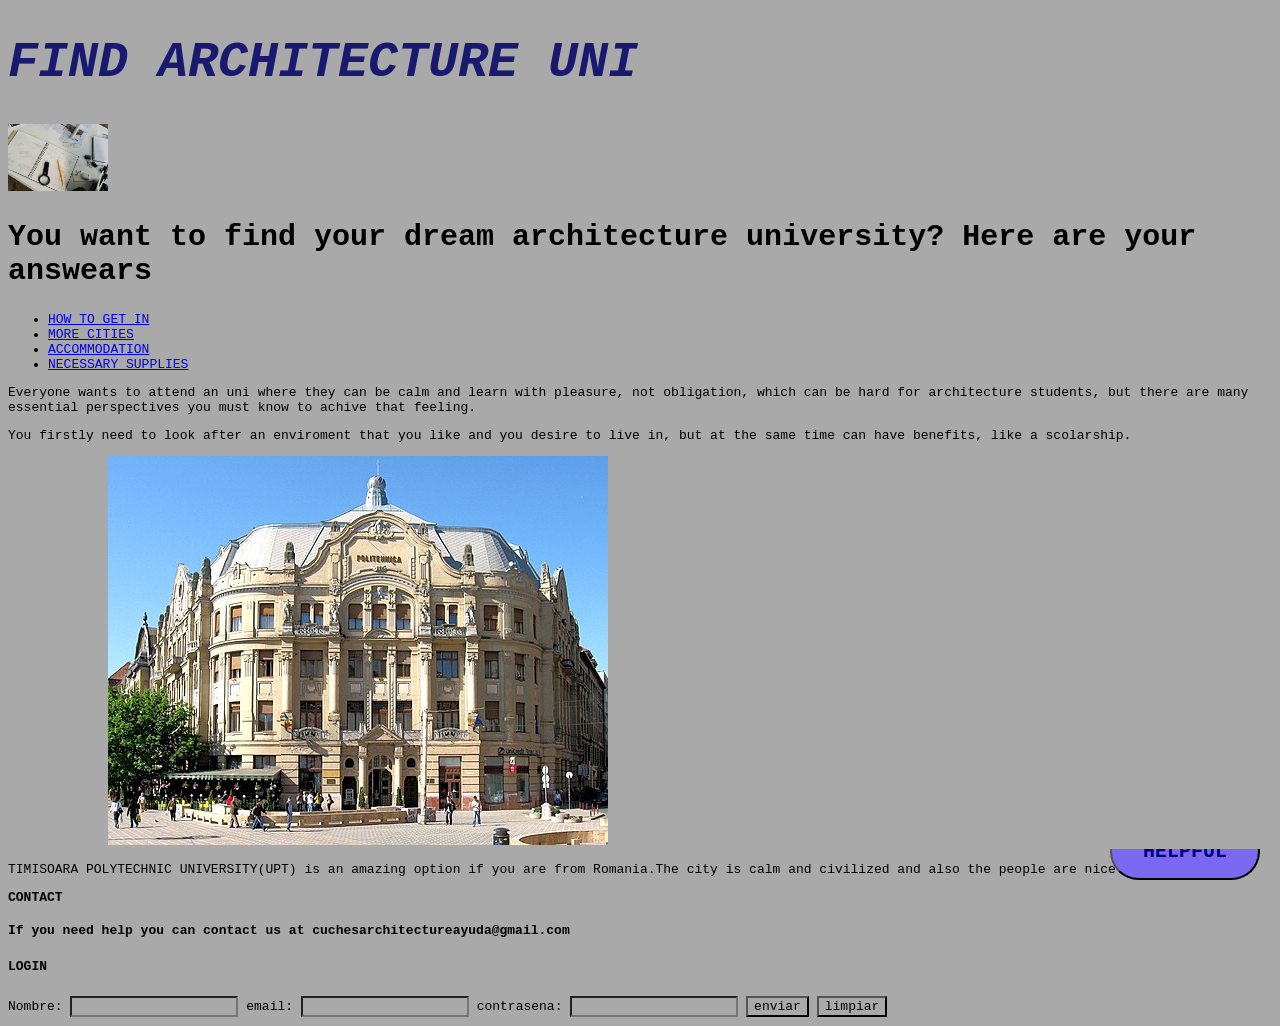
<file: index.html>
<!DOCTYPE html>
<html lang="en">
<head>
    <meta charset="UTF-8">
    <meta name="viewport" content="width=device-width, initial-scale=1.0">
    <title>cuches architecture</title>
    <link rel="stylesheet" href="style.css">
</head>
<body>
    <header>
        <h1>FIND ARCHITECTURE UNI</h1>
        <img src="img/pexels-tima-miroshnichenko-6615229.jpg" alt="logo" width="100px">

        <h2>You want to find your dream architecture university? Here are your answears</h2>

        <nav>
            <ul>
                <li><a href="./getin.html">HOW TO GET IN</a></li>
                <li><a href="./otheruni.html">MORE CITIES</a></li>
                <li><a href="./acommodatin.html">ACCOMMODATION</a></li>
                <li><a href="./supplies.html">NECESSARY SUPPLIES</a></li>
            </ul>
        </nav>
    </header>   
    
    <main>
        <button class="button-fixed">HELPFUL</button>
        <p>Everyone wants to attend an uni where they can be calm and learn with pleasure, not obligation, which can be hard for architecture students, but there are many essential perspectives you must know to achive that feeling.</p>
        <p>You firstly need to look after an enviroment that you like and you desire to live in, but at the same time can have benefits, like a scolarship.</p>
        <a href="https://es.wikipedia.org/wiki/Universidad_Polit%C3%A9cnica_de_Timi%C8%99oara"><div class="img2"><img src="./img/Universitatea_Politehnica_Timisoara_-_Rectorat.jpg" alt=""></div></a>
        
        <p>TIMISOARA POLYTECHNIC UNIVERSITY(UPT) is an amazing option if you are from Romania.The city is calm and civilized and also the people are nice. </p>
    </main>
    <footer>
        <h3>CONTACT</h3>
        <h4>If you need help you can contact us at cuchesarchitectureayuda@gmail.com</h4>
        <h5>LOGIN</h5>
        <form action="formulario.js" method="post">
            <label for="name">Nombre:</label>
            <input type="text" id="name" name="name"/> 

            <label for="email">email:  </label>
            <input type="email" id="email name=name"/>

            <label for="password">contrasena:</label>
            <input type="password" id="password" name="password"/>

            <button type="submit">enviar</button>
            <button type="reset">limpiar</button>
        </form>
    </footer>
</body>
</html>
</file>
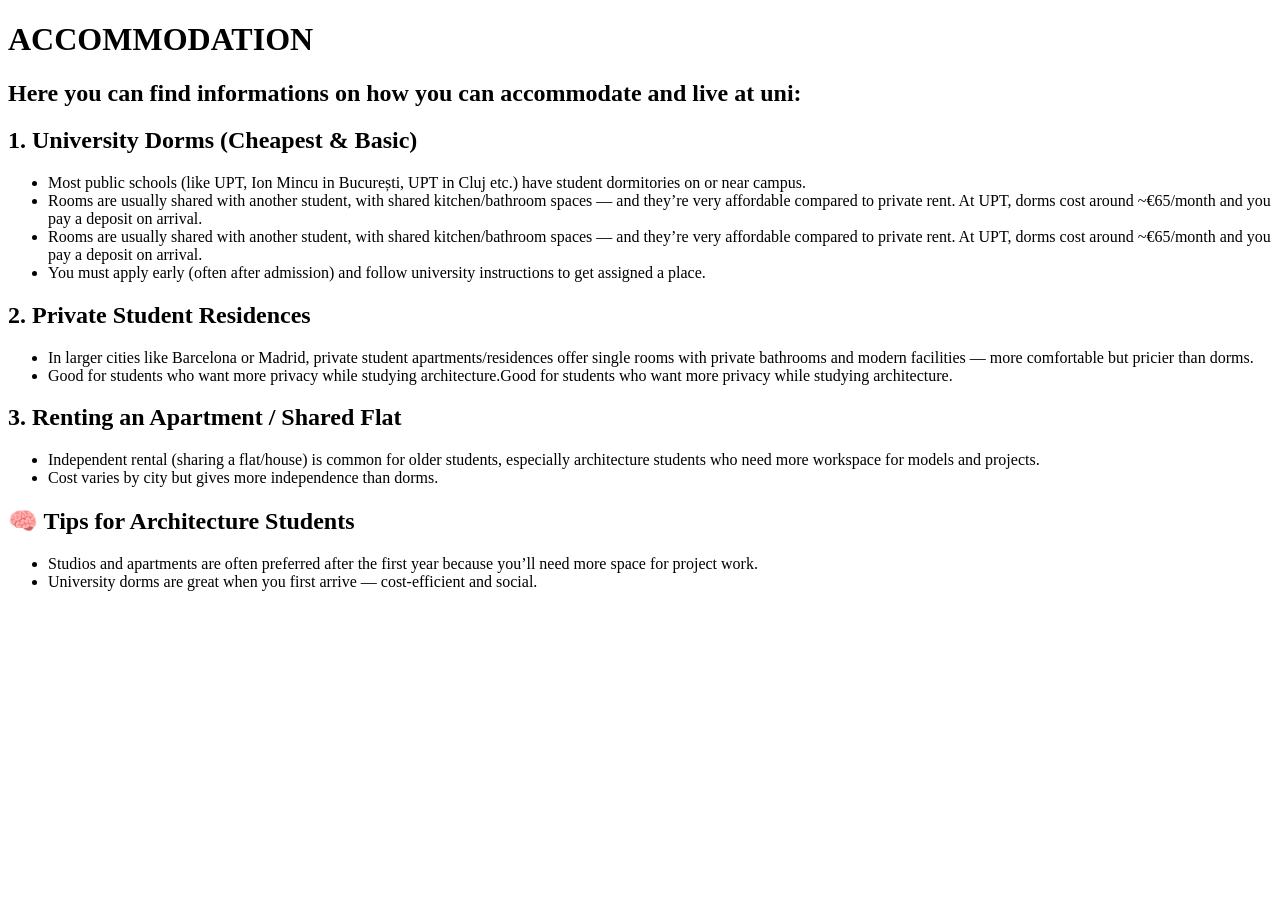
<file: acommodatin.html>
<!DOCTYPE html>
<html lang="en">
<head>
    <meta charset="UTF-8">
    <meta name="viewport" content="width=device-width, initial-scale=1.0">
    <title>accommodation</title>
</head>
<body>
  <h1>ACCOMMODATION</h1> 
  <h2>Here you can find informations on how you can accommodate and live at uni:</h2> 
  <h2>1. University Dorms (Cheapest & Basic)</h2>
<ul><li>Most public schools (like UPT, Ion Mincu in București, UPT in Cluj etc.) have student dormitories on or near campus.
</li>
<li>Rooms are usually shared with another student, with shared kitchen/bathroom spaces — and they’re very affordable compared to private rent. At UPT, dorms cost around ~€65/month and you pay a deposit on arrival.</li>
<li>Rooms are usually shared with another student, with shared kitchen/bathroom spaces — and they’re very affordable compared to private rent. At UPT, dorms cost around ~€65/month and you pay a deposit on arrival.</li>
<li>You must apply early (often after admission) and follow university instructions to get assigned a place.</li>
</ul>

<h2>2. Private Student Residences</h2>
<ul>
    <li>In larger cities like Barcelona or Madrid, private student apartments/residences offer single rooms with private bathrooms and modern facilities — more comfortable but pricier than dorms.</li>
<li>Good for students who want more privacy while studying architecture.Good for students who want more privacy while studying architecture.</li>
</ul>

<h2>3. Renting an Apartment / Shared Flat</h2>
<ul>
    <li>Independent rental (sharing a flat/house) is common for older students, especially architecture students who need more workspace for models and projects.</li>
    <li>Cost varies by city but gives more independence than dorms.</li>
</ul>

<h2>🧠 Tips for Architecture Students
</h2>
<ul>
    <li>Studios and apartments are often preferred after the first year because you’ll need more space for project work.</li>
    <li>University dorms are great when you first arrive — cost-efficient and social.</li>
</ul>
</body>
</html>
</file>
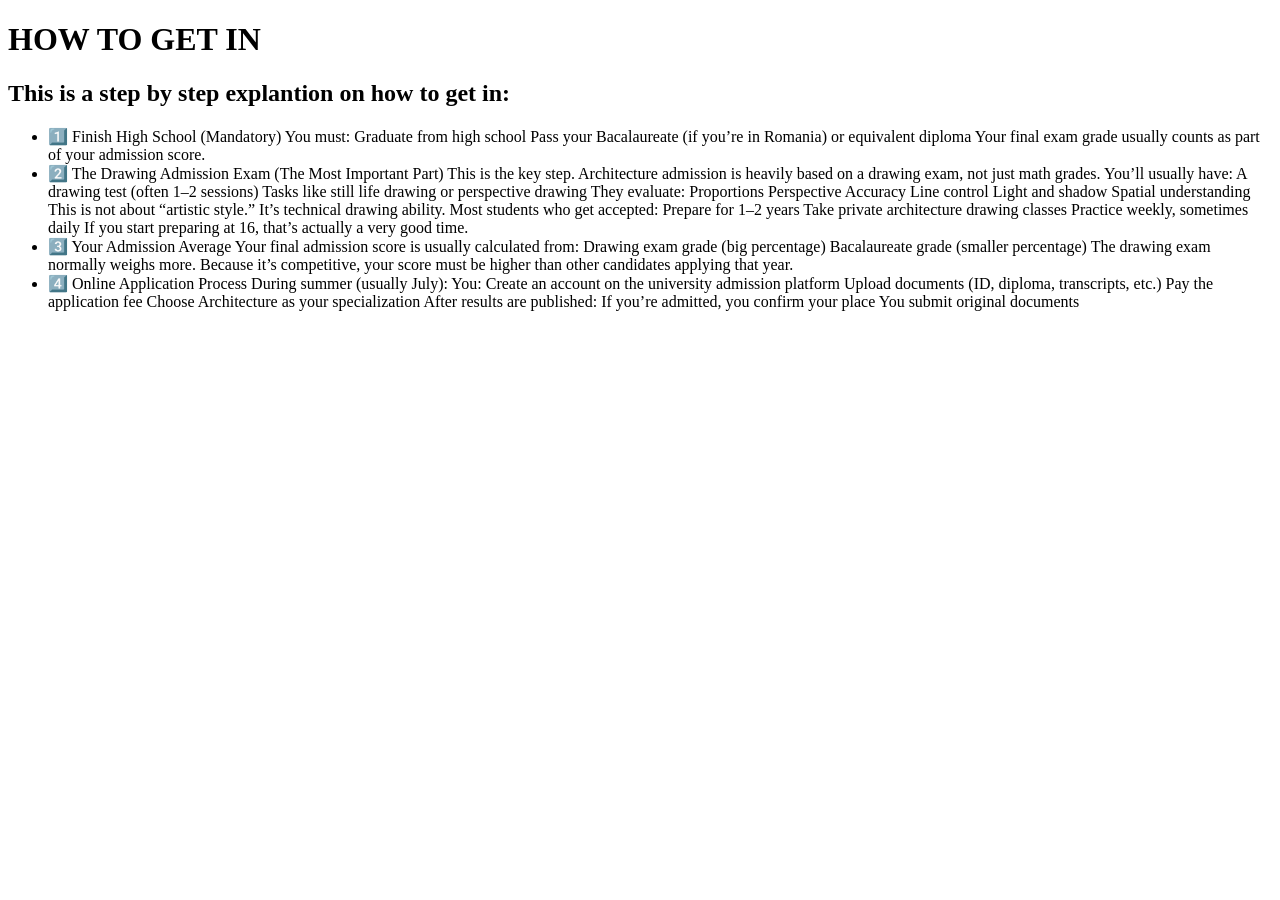
<file: getin.html>
<!DOCTYPE html>
<html lang="en">
<head>
    <meta charset="UTF-8">
    <meta name="viewport" content="width=device-width, initial-scale=1.0">
    <title>how to get in</title>
</head>
<body>
    <h1>HOW TO GET IN</h1>
    <h2>This is a step by step explantion on how to get in:</h2>
    <ul>
        <li>1️⃣ Finish High School (Mandatory)

            You must:
            
            Graduate from high school
            
            Pass your Bacalaureate (if you’re in Romania) or equivalent diploma
            
            Your final exam grade usually counts as part of your admission score.</li>
        
       <li>2️⃣ The Drawing Admission Exam (The Most Important Part)
        
        This is the key step.
        
        Architecture admission is heavily based on a drawing exam, not just math grades.
        
        You’ll usually have:
        
        A drawing test (often 1–2 sessions)
        
        Tasks like still life drawing or perspective drawing
        
        They evaluate:
        
        Proportions
        
        Perspective
        
        Accuracy
        
        Line control
        
        Light and shadow
        
        Spatial understanding
        
        This is not about “artistic style.”
        It’s technical drawing ability.
        
        Most students who get accepted:
        
        Prepare for 1–2 years
        
        Take private architecture drawing classes
        
        Practice weekly, sometimes daily
        
        If you start preparing at 16, that’s actually a very good time.</li> 
        
       <li>3️⃣ Your Admission Average
        
        Your final admission score is usually calculated from:
        
        Drawing exam grade (big percentage)
        
        Bacalaureate grade (smaller percentage)
        
        The drawing exam normally weighs more.
        
        Because it’s competitive, your score must be higher than other candidates applying that year.</li>
        
        <li>4️⃣ Online Application Process
        
            During summer (usually July):
            
            You:
            
            Create an account on the university admission platform
            
            Upload documents (ID, diploma, transcripts, etc.)
            
            Pay the application fee
            
            Choose Architecture as your specialization
            
            After results are published:
            
            If you’re admitted, you confirm your place
            
            You submit original documents</li> 
    </ul>
</body>
</html>
</file>
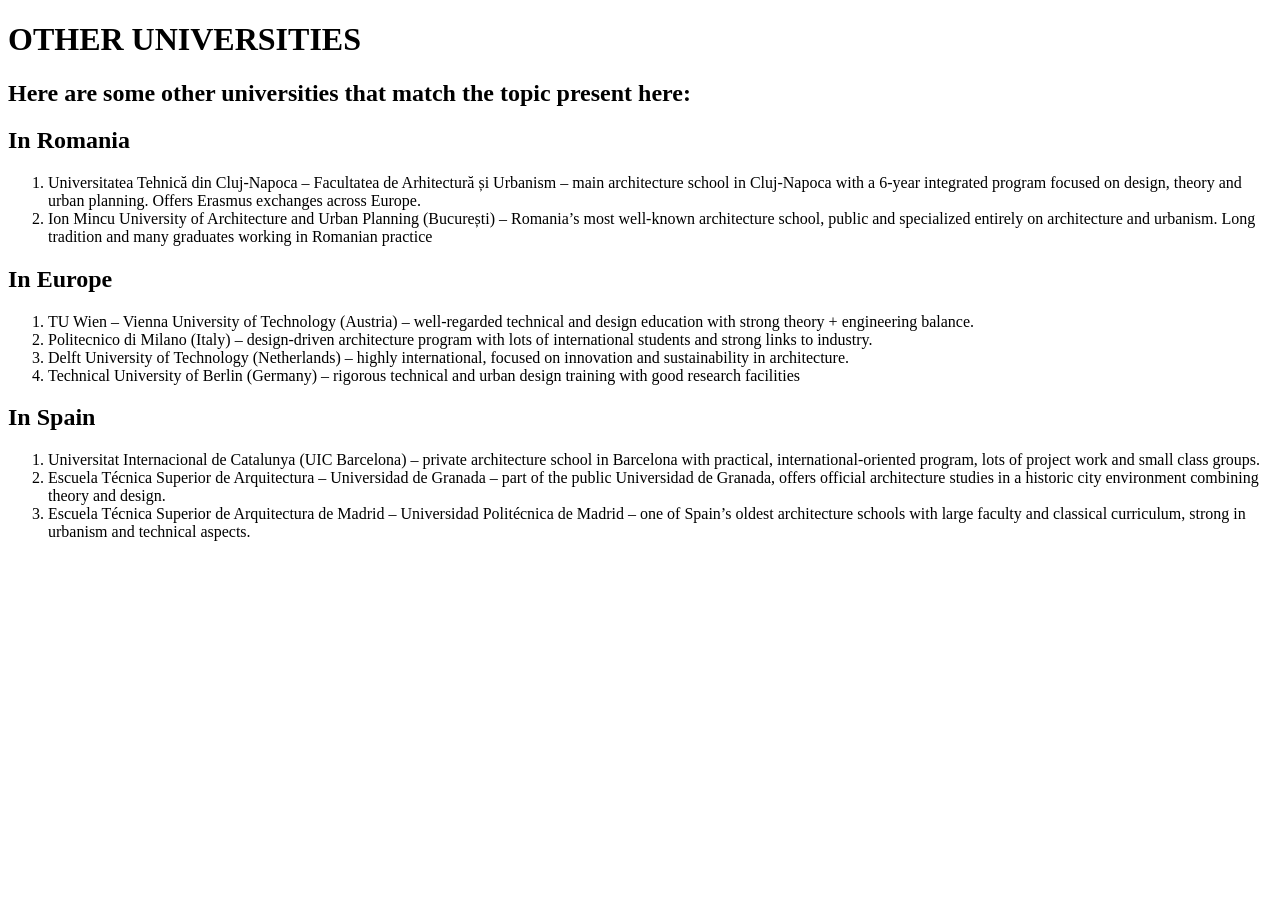
<file: otheruni.html>
<!DOCTYPE html>
<html lang="en">
<head>
    <meta charset="UTF-8">
    <meta name="viewport" content="width=device-width, initial-scale=1.0">
    <title>other universities</title>
</head>
<body>
    <h1>OTHER UNIVERSITIES</h1>
    <h2>Here are some other universities that match the topic present here:</h2>

        <h2>In Romania</h2>
        <ol><li>Universitatea Tehnică din Cluj-Napoca – Facultatea de Arhitectură și Urbanism – main architecture school in Cluj-Napoca with a 6-year integrated program focused on design, theory and urban planning. Offers Erasmus exchanges across Europe.
        </li>
            <li>Ion Mincu University of Architecture and Urban Planning (București) – Romania’s most well-known architecture school, public and specialized entirely on architecture and urbanism. Long tradition and many graduates working in Romanian practice</li></ol>
        
            <h2>In Europe</h2>
           <ol><li>TU Wien – Vienna University of Technology (Austria) – well-regarded technical and design education with strong theory + engineering balance.</li>

            <li>Politecnico di Milano (Italy) – design-driven architecture program with lots of international students and strong links to industry.</li> 
             
            <li>Delft University of Technology (Netherlands) – highly international, focused on innovation and sustainability in architecture.</li> 
             
             <li>Technical University of Berlin (Germany) – rigorous technical and urban design training with good research facilities</li></ol> 
                <h2>In Spain</h2>
               <ol><li>Universitat Internacional de Catalunya (UIC Barcelona) – private architecture school in Barcelona with practical, international-oriented program, lots of project work and small class groups.</li>

                <li>Escuela Técnica Superior de Arquitectura – Universidad de Granada – part of the public Universidad de Granada, offers official architecture studies in a historic city environment combining theory and design.</li>
                
                <li>Escuela Técnica Superior de Arquitectura de Madrid – Universidad Politécnica de Madrid – one of Spain’s oldest architecture schools with large faculty and classical curriculum, strong in urbanism and technical aspects.</li></ol> 
    
</body>
</html>
</file>
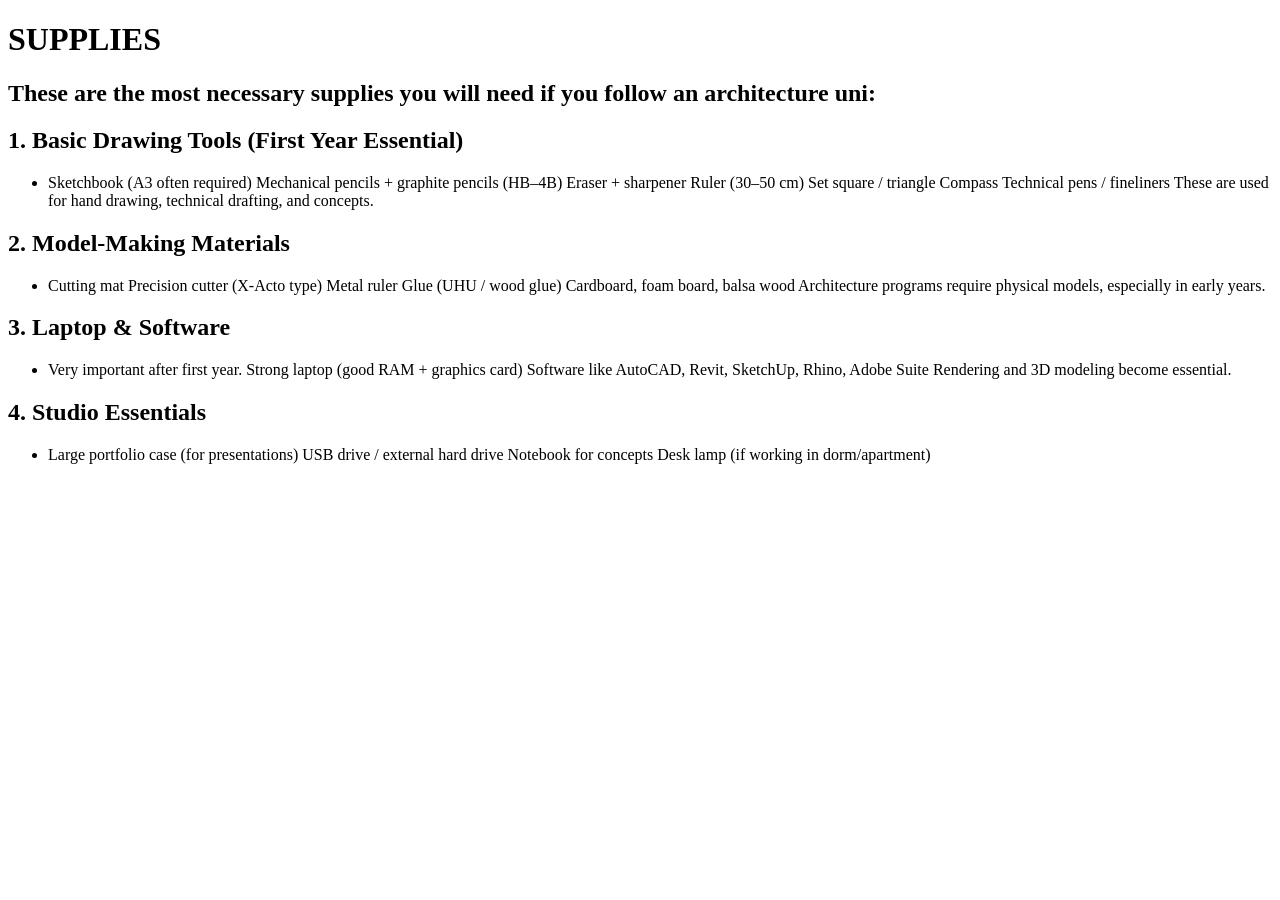
<file: supplies.html>
<!DOCTYPE html>
<html lang="en">
<head>
    <meta charset="UTF-8">
    <meta name="viewport" content="width=device-width, initial-scale=1.0">
    <title>supplies</title>
</head>
<body>
    <h1>SUPPLIES</h1>
    <h2>These are the most necessary supplies you will need if you follow an architecture uni:</h2>
    <h2>1. Basic Drawing Tools (First Year Essential)</h2>
<ul>
    <li>Sketchbook (A3 often required)

        Mechanical pencils + graphite pencils (HB–4B)
        
        Eraser + sharpener
        
        Ruler (30–50 cm)
        
        Set square / triangle
        
        Compass
        
        Technical pens / fineliners
        
        These are used for hand drawing, technical drafting, and concepts.</li>
</ul>

<h2>2. Model-Making Materials
</h2> 
<ul>
    <li>Cutting mat

        Precision cutter (X-Acto type)
        
        Metal ruler
        
        Glue (UHU / wood glue)
        
        Cardboard, foam board, balsa wood
        
        Architecture programs require physical models, especially in early years.</li>
</ul>
<h2>3. Laptop & Software
</h2> 
<ul>
    <li>Very important after first year.

        Strong laptop (good RAM + graphics card)
        
        Software like AutoCAD, Revit, SketchUp, Rhino, Adobe Suite
        
        Rendering and 3D modeling become essential.
        </li>
</ul>

<h2>4. Studio Essentials
</h2> 
<ul>
    <li>Large portfolio case (for presentations)

        USB drive / external hard drive
        
        Notebook for concepts
        
        Desk lamp (if working in dorm/apartment)</li>
</ul>

</body>
</html>
</file>
<file: style.css>
*{
    font-family:monospace;
    background-color: darkgray;
    font-size: medium;
}


h1{
    font-size: 50px;
    color: midnightblue;
    font-style: italic;
}

h2{
    font-size: 30px;
}
::placeholder{
    color:rebeccapurple ;
}

.img2{
    position: relative;
    left:100px;
    right: 100px;
}

.button-fixed{
    width: 150px;
    background-color: mediumslateblue;
    padding: 15px;
    text-decoration: none;
    color: navy;
    font-size: 20px;
    font-weight: bold;
    position: fixed;
    bottom: 20px;
    right: 20px;
    border-radius: 50px;
}
</file>
